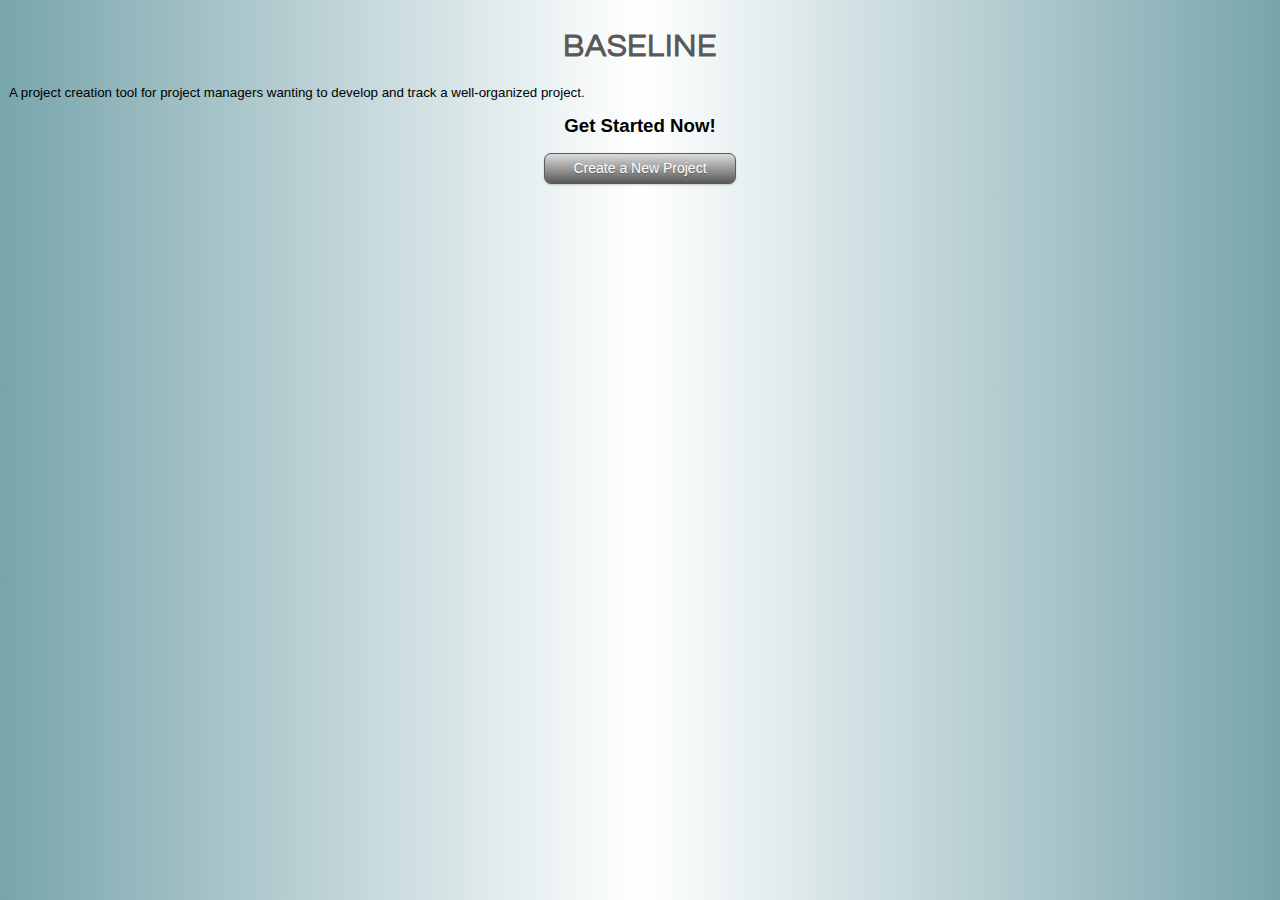
<file: index.html>
<!doctype html>
<!-- Project Name: BaseLine -->
<!-- Name: Justin M. Rowe -->
<!-- Term Number: VFW 1207 -->
<!-- Project: 4 -->
<html>
	<head>
		<meta charset="utf-8" />
		<meta name="description" content="Simple Project Management Schedule Tool" />
		<meta name="keywords" content="Project Management, organizational, tool" />
		<meta name="robots" content="nofollow" />
		<meta name="viewport" content="user-scalable=no, width=device-width" />
		<meta name="viewport" content="target-densitydpi=device-dpi" />
		<meta name="HandheldFriendly" content="True" />
		<meta name="MobileOptimized" content"320" />
		<title>BaseLine</title>
		<link href='http://fonts.googleapis.com/css?family=Questrial' rel='stylesheet' type='text/css'>
		<link href="css/styles.css" type="text/css" rel="stylesheet" />
	</head>
	<body>
		<h1>BaseLine</h1>
		<p>A project creation tool for project managers wanting to develop and track a well-organized project.</p>
		<center><h2>Get Started Now!</h2></center>
		<center><a href="newProject/additem.html" class="gray button">Create a New Project</a></center>
	</body>
</html>
</file>
<file: css/styles.css>
/*
Name: Justin M. Rowe
Course: Visual Frameworks 1207 (VFW)
Assignment: Project 3
Full Sail University
*/

body {
	background-image: -moz-linear-gradient(left, rgb(120,165,172), white, rgb(120,165,172));
	background: -webkit-linear-gradient(left, rgb(120,165,172), white, rgb(120,165,172));
	background-color: #78a5ac;
	padding: 1px;
}

h1 {
	font-family: 'Questrial', Verdana, Geneva, sans-serif;
	font-size: 24pt;
	color: rgb(89,89,89);
	text-align: center;
	text-transform: uppercase;
	letter-spacing: 0.02em;
	text-shadow: 1px 1px 1px #FFFFFF;	
}

p, a {
	font-family: Helvetica, Arial, sans-serif;
	font-size: 10pt;
}

h2 {
	font-family: Helvetica, Arial, sans-serif;
	font-size: 14pt;
}

.button {
	display: inline-block;
	outline: none;
	cursor: pointer;
	text-align: center;
	text-decoration: none;
	font: 14px/100% Arial, Helvetica, sans-serif;
	padding: .5em 2em .55em;
	text-shadow: 0 1px 1px rgba(0,0,0,.3);
	-webkit-border-radius: .5em; 
	-moz-border-radius: .5em;
	border-radius: .5em;
	-webkit-box-shadow: 0 1px 2px rgba(0,0,0,.2);
	-moz-box-shadow: 0 1px 2px rgba(0,0,0,.2);
	box-shadow: 0 1px 2px rgba(0,0,0,.2);
}

.gray {
	color: #ffffff;
	border: solid 1px #595959;
	background: #dcdcdc;
	background: -webkit-gradient(linear, left top, left bottom, from(#dcdcdc), to(#595959));
	background: -moz-linear-gradient(top,  #dcdcdc,  #595959);
}
</file>
